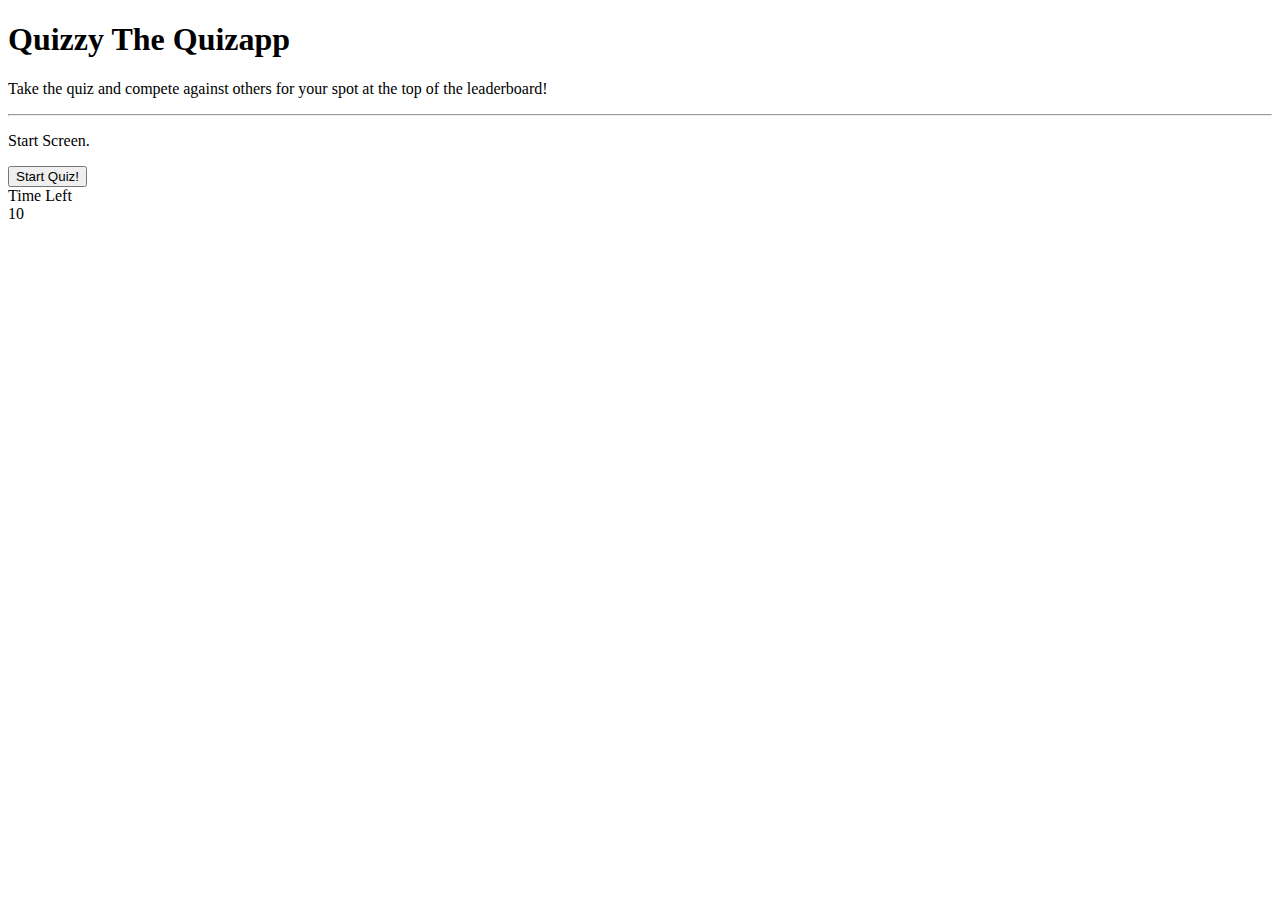
<file: index.html>
<!DOCTYPE html>
<html lang="en">
<head>
    <meta charset="UTF-8">
    <meta name="viewport" content="width=device-width, initial-scale=1, shrink-to-fit=no">
    <title>Quizzy Quizapp</title>
    <link rel="stylesheet" href="https://cdn.jsdelivr.net/npm/bootstrap@4.5.3/dist/css/bootstrap.min.css" integrity="sha384-TX8t27EcRE3e/ihU7zmQxVncDAy5uIKz4rEkgIXeMed4M0jlfIDPvg6uqKI2xXr2" crossorigin="anonymous">
    <link rel="stylesheet" href="./assets/style.css">
    

</head>
<body>
    <div class="jumbotron text-center">
        <h1 class="display-4">Quizzy The Quizapp</h1>
        <p class="lead">Take the quiz and compete against others for your spot at the top of the leaderboard!</p>
        <hr class="my-4">

        <!-- This is the title of the section thats not hidden -->
        <div id="startContainer">
            <p>Start Screen.</p>
                <div class="container row-sm-8 center startScreen">
                    <button class="btn btn-primary btn-lg" href="#" role="startButton" id="startButton" type="button" 
                    onMouseDown="mouseDown()" 
                    onmouseup="mouseUp()">Start Quiz!</button>
        </div>
        </div>        
                <!-- I need to have a start page with 5 question pages hidden behind it
                     When I click start this page^ will turn hidden and first questions will display -->
        <div id="q1" class="q1State" 
        >      
        <p>variables can store a string, array and______?.</p>
            <div class="container row-sm-8 center">
                <button class="btn btn-primary btn-lg q1Btn" href="#" id="right" role="button"
                onMouseDown="mouseDownQ1()" 
                onmouseup="mouseUpQ1()">Boolean</button>
                <button class="btn btn-primary btn-lg q1Btn" href="#" id="wrong" role="button"onMouseDown="mouseDownQ1()" 
                onmouseup="mouseUpQ1()">true</button>
                <button class="btn btn-primary btn-lg q1Btn" href="#" id="wrong" role="button"onMouseDown="mouseDownQ1()" 
                onmouseup="mouseUpQ1()">Type</button>
                <button class="btn btn-primary btn-lg q1Btn" href="#" id="wrong" role="button"onMouseDown="mouseDownQ1()" 
                onmouseup="mouseUpQ1()">Object</button>
            </div> 
        </div> 

        <div id="q2" class="q2State">   
            <p>What is considered the skeleton of a webpage?</p>
                <div class="container row-sm-8 center">
                    <button class="btn btn-primary btn-lg" href="#" id="wrong"  role="button"  onMouseDown="mouseDownQ2()" 
                    onmouseup="mouseUpQ2()">JavaScript</button>
                    <button class="btn btn-primary btn-lg" href="#" id="wrong"  role="button"  onMouseDown="mouseDownQ2()" 
                    onmouseup="mouseUpQ2()">CSS</button>
                    <button class="btn btn-primary btn-lg" href="#" id="right"  role="button"  onMouseDown="mouseDownQ2()" 
                    onmouseup="mouseUpQ2()">HTML</button>
                    <button class="btn btn-primary btn-lg" href="#" id="wrong"  role="button"  onMouseDown="mouseDownQ2()" 
                    onmouseup="mouseUpQ2()">Document</button>
                </div> 
        </div>         
        <div id="q3" class="q3State">   
            <p>Which of these are considered an attribute</p>
                <div class="container row-sm-8 center">
                    <button class="btn btn-primary btn-lg" href="#" id="wrong"  role="button"  onMouseDown="mouseDownQ3()" 
                    onmouseup="mouseUpQ3()">Div</button>
                    <button class="btn btn-primary btn-lg" href="#" id="wrong"  role="button"  onMouseDown="mouseDownQ3()" 
                    onmouseup="mouseUpQ3()">a</button>
                    <button class="btn btn-primary btn-lg" href="#" id="right"  role="button"  onMouseDown="mouseDownQ3()" 
                    onmouseup="mouseUpQ3()">href</button>
                    <button class="btn btn-primary btn-lg" href="#" id="wrong"  role="button"  onMouseDown="mouseDownQ3()" 
                    onmouseup="mouseUpQ3()">footer</button>
                </div> 
        </div>         
        <div id="q4" class="q4State">   
            <p>Which company developed JavaScript?</p>
                <div class="container row-sm-8 center">
                    <button class="btn btn-primary btn-lg" href="#" id="right"  role="button"  onMouseDown="mouseDownQ4()" 
                    onmouseup="mouseUpQ4()">Netscape</button>
                    <button class="btn btn-primary btn-lg" href="#" id="wrong"  role="button"  onMouseDown="mouseDownQ4()" 
                    onmouseup="mouseUpQ4()">Google</button>
                    <button class="btn btn-primary btn-lg" href="#" id="wrong"  role="button"  onMouseDown="mouseDownQ4()" 
                    onmouseup="mouseUpQ4()">Twitter</button>
                    <button class="btn btn-primary btn-lg" href="#" id="wrong"  role="button"  onMouseDown="mouseDownQ4()" 
                    onmouseup="mouseUpQ4()">Apple</button>
                </div> 
        </div>         
        <div id="q5" class="q5State">   
            <p> How can you convert the string of any base to integer in JavaScript?</p>
                <div class="container row-sm-8 center">
                    <button class="btn btn-primary btn-lg" href="#" id="wrong"  role="button"  onMouseDown="mouseDownQ5()" 
                    onmouseup="mouseUpQ5()">append()</button>
                    <button class="btn btn-primary btn-lg" href="#" id="wrong"  role="button"  onMouseDown="mouseDownQ5()" 
                    onmouseup="mouseUpQ5()">innerHtml()</button>
                    <button class="btn btn-primary btn-lg" href="#" id="right"  role="button"  onMouseDown="mouseDownQ5()" 
                    onmouseup="mouseUpQ5()">parseInt()</button>
                    <button class="btn btn-primary btn-lg" href="#" id="wrong"  role="button"  onMouseDown="mouseDownQ5()" 
                    onmouseup="mouseUpQ5()">getItemById()</button>
                </div> 
        </div>         
        <!-- After questions are answered we need to make a input for initials and score -->
            
        <div id="storeScore" class="scoreState">
            <h1 id="inpValue">final score</h1>
            <forms>
                <div class="form-group">    
                    <label for="exampleFormControlTextarea1">Please Enter Your Initials</label>
                    <input class="form-control mx-auto col-4 text-center" id="inpKey" rows="1" placeholder="Initials"></input>
                  </div>
                  <!-- After initials we need to change to the Leaderboard page! -->
                  <!-- Submit button executes onclick to relocate user to high scores page -->
                  <button class="btn btn-primary" onclick="location.href='HighScore.html'" id="btnInsert" type="button">
                    Submit</button>
            </forms>
        </div>
            
    </div>
    <div class="progress mx-auto col-6">
        <div class="progress-bar" style="width: 100%" role="progressbar" aria-valuenow="100" aria-valuemin="0" aria-valuemax="100"></div>
    </div>    
        
    <div class='timer text-center' id='timerContainer'>
        <div class="timeText">Time Left</div>
        <div class="timerSec" id='timerSecID'>10</div>
    </div>
    



    <script src="https://code.jquery.com/jquery-3.5.1.slim.min.js" integrity="sha384-DfXdz2htPH0lsSSs5nCTpuj/zy4C+OGpamoFVy38MVBnE+IbbVYUew+OrCXaRkfj" crossorigin="anonymous"></script>
    <script src="https://cdn.jsdelivr.net/npm/bootstrap@4.5.3/dist/js/bootstrap.bundle.min.js" integrity="sha384-ho+j7jyWK8fNQe+A12Hb8AhRq26LrZ/JpcUGGOn+Y7RsweNrtN/tE3MoK7ZeZDyx" crossorigin="anonymous"></script>
    <script src="assets/script.js" type="text/JavaScript"></script>
</body>
</html>
<!-- # 04 Web APIs: Code Quiz

## Your Task

As you proceed in your journey to becoming a full-stack web developer, it’s likely that you’ll be asked to complete a coding assessment, perhaps as part of an interview process. A typical coding assessment is a combination of multiple-choice questions and interactive coding challenges. 

To help you become familiar with these tests and give you a chance to apply the skills from this module, this week’s homework invites you to build a timed coding quiz with multiple-choice questions. This app will run in the browser, and will feature dynamically updated HTML and CSS powered by JavaScript code that you write. It will have a clean, polished, and responsive user interface. This week’s coursework will teach you all the skills you need to succeed in this assignment.


## User Story

```
AS A coding boot camp student
I WANT to take a timed quiz on JavaScript fundamentals that stores high scores
SO THAT I can gauge my progress compared to my peers
```


## Acceptance Criteria

```
GIVEN I am taking a code quiz
WHEN I click the start button
THEN a timer starts and I am presented with a question
WHEN I answer a question
THEN I am presented with another question
WHEN I answer a question incorrectly
THEN time is subtracted from the clock
WHEN all questions are answered or the timer reaches 0
THEN the game is over
WHEN the game is over
THEN I can save my initials and score
```


## Mock-Up

The following animation demonstrates the application functionality:

![code quiz](./Assets/04-web-apis-homework-demo.gif)


## Grading Requirements

This homework is graded based on the following criteria: 

### Technical Acceptance Criteria: 40%

* Satisfies all of the above acceptance criteria.

### Deployment: 32%

* Application deployed at live URL.

* Application loads with no errors.

* Application GitHub URL submitted.

* GitHub repository that contains application code.

### Application Quality: 15%

* Application user experience is intuitive and easy to navigate.

* Application user interface style is clean and polished.

* Application resembles the mock-up functionality provided in the homework instructions.

### Repository Quality: 13%

* Repository has a unique name.

* Repository follows best practices for file structure and naming conventions.

* Repository follows best practices for class/id naming conventions, indentation, quality comments, etc.

* Repository contains multiple descriptive commit messages.

* Repository contains quality README file with description, screenshot, and link to deployed application.


## Review

You are required to submit BOTH of the following for review:

* The URL of the functional, deployed application.

* The URL of the GitHub repository. Give the repository a unique name and include a README describing the project.

- - -
© 2020 Trilogy Education Services, a 2U, Inc. brand. All Rights Reserved. -->
</file>
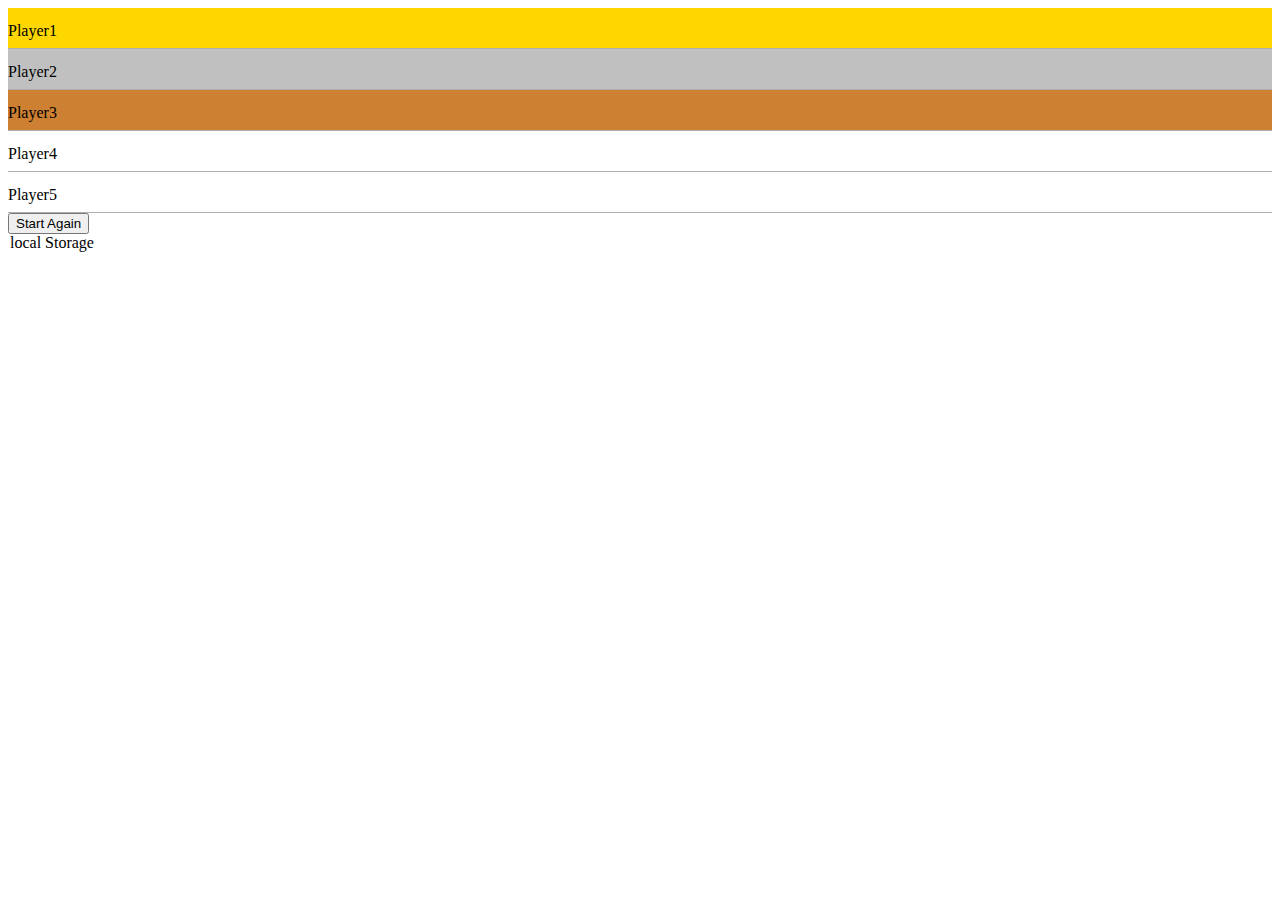
<file: HighScore.html>
<!DOCTYPE html>
<html lang="en">
<head>
    <meta charset="UTF-8">
    <meta name="viewport" content="width=device-width, initial-scale=1, shrink-to-fit=no">
    <title>Quizzy High Score</title>
    <link rel="stylesheet" href="https://cdn.jsdelivr.net/npm/bootstrap@4.5.3/dist/css/bootstrap.min.css" integrity="sha384-TX8t27EcRE3e/ihU7zmQxVncDAy5uIKz4rEkgIXeMed4M0jlfIDPvg6uqKI2xXr2" crossorigin="anonymous">
    <link rel="stylesheet" href="./assets/style.css">
    
</head>
<body>
    <div id="containerLeaderBoard" class="container  column-6 center-text">
        <div class="row">
          <div class="name" id="1stName">Player1</div><div class="score"></div>
        </div>
      
        <div class="row">
          <div class="name">Player2</div><div class="score"></div>
        </div>
      
        <div class="row">
          <div class="name">Player3</div><div class="score"></div>
        </div>
      
        <div class="row">
          <div class="name">Player4</div><div class="score"></div>
        </div>
      
        <div class="row">
          <div class="name">Player5</div><div class="score"></div>
        </div>
        <button class="btn btn-primary" onclick="location.href='Index.html'" type="button">
            Start Again</button>
      </div>
      <legend>local Storage</legend>
      <div id="lsoutput">


      </div>

    
    
      
    <script src="https://code.jquery.com/jquery-3.5.1.slim.min.js" integrity="sha384-DfXdz2htPH0lsSSs5nCTpuj/zy4C+OGpamoFVy38MVBnE+IbbVYUew+OrCXaRkfj" crossorigin="anonymous"></script>
    <script src="https://cdn.jsdelivr.net/npm/bootstrap@4.5.3/dist/js/bootstrap.bundle.min.js" integrity="sha384-ho+j7jyWK8fNQe+A12Hb8AhRq26LrZ/JpcUGGOn+Y7RsweNrtN/tE3MoK7ZeZDyx" crossorigin="anonymous"></script>
    <script src="assets/script.js" type="text/JavaScript"></script>    
</body>
</html>
</file>
<file: assets/style.css>
.selector-for-some-widget {
    box-sizing: content-box;
  }
/**************************************
    States section
This section is for changes
to div states from none to block    
**************************************/
.q1State {
    display: none;
    
}
.q2State {
    display: none;
    
}
.q3State {
    display: none;
    
}
.q4State {
    display: none;
    
}
.q5State {
    display: none;
    
}
.scoreState {
    display: none;
    
}

#containerLeaderBoard {
   width: auto;
  }
  
  .row {
    position: relative;
    display: block;
    width: 100%;
    height: 40px;
    border-bottom: 1px solid #AFAFAF;
  }
  
  .name {
    position: relative;
    display: inline-block;
    width: 75%;
    line-height: 45px;
  }
  
  .score {
    position: relative;
    display: inline-block;
    width: 25%;
  }
  
  .row:nth-child(1) {
    background: gold;
  }
  
  .row:nth-child(2) {
    background: #c0c0c0;
  }
  
  .row:nth-child(3) {
    background: #cd7f32;
  }
</file>
